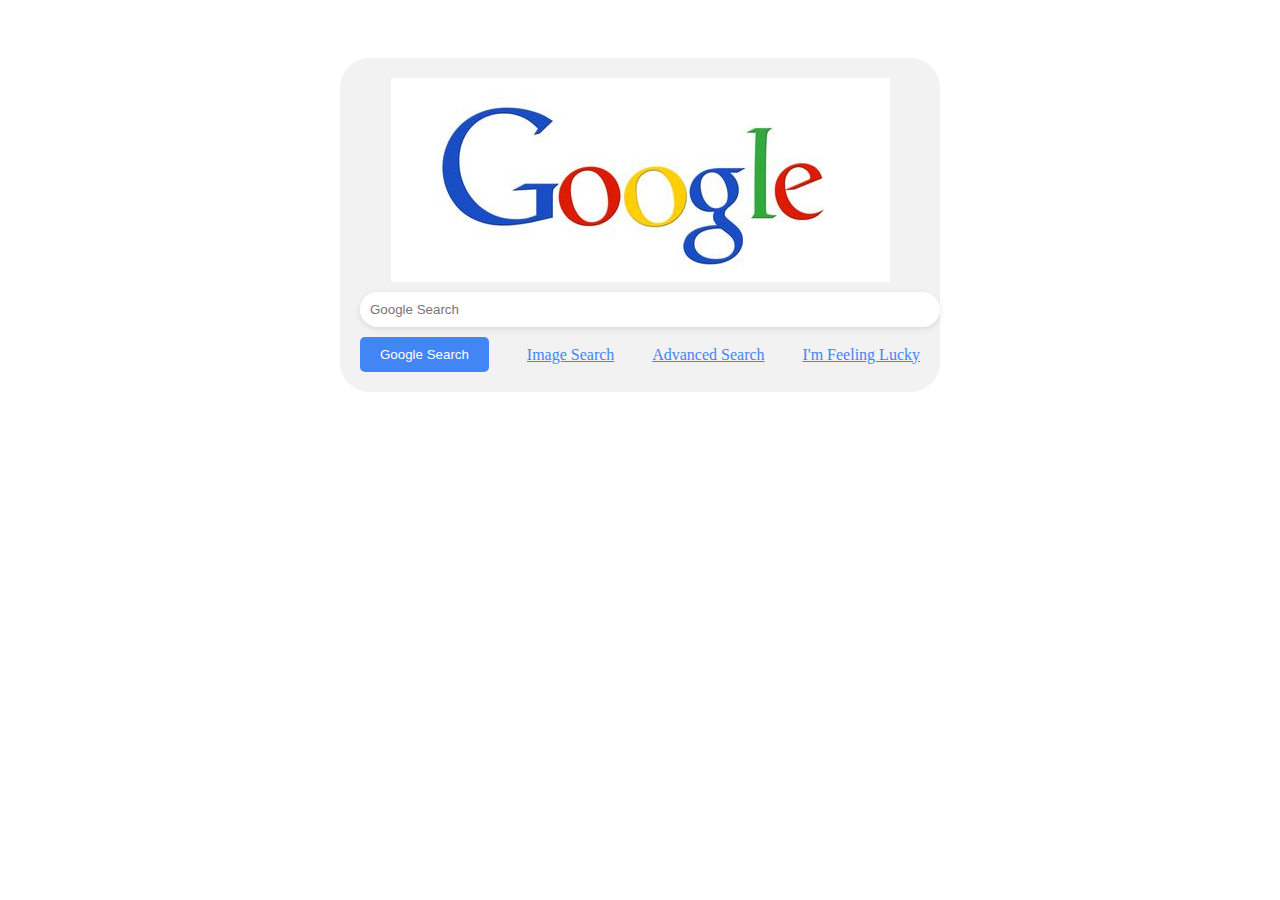
<file: pythonProject1/index.html>
<!DOCTYPE html>
<html lang="en">
<head>
    <meta charset="UTF-8">
    <title>Google Search</title>
    <link rel="stylesheet" href="style.css">
</head>
<body>
    <div class="google-search">
        <!-- Google logo and search bar -->
        <div class="search-container">
            <img src="googlelogo.jpeg" alt="Google logo">
            <form action="https://www.google.com/search" method="GET">
                <input type="text" name="q" class="search-bar" placeholder="Google Search">
                <div class="buttons">
                    <input type="submit" value="Google Search" class="button">
                    <a href="image_search.html">Image Search</a>
                    <a href="advanced_search.html">Advanced Search</a>
                     <a href="https://www.google.com/search?btnI=1&q=">I'm Feeling Lucky</a>
                </div>
            </form>
        </div>
    </div>
</body>
</html>
</file>
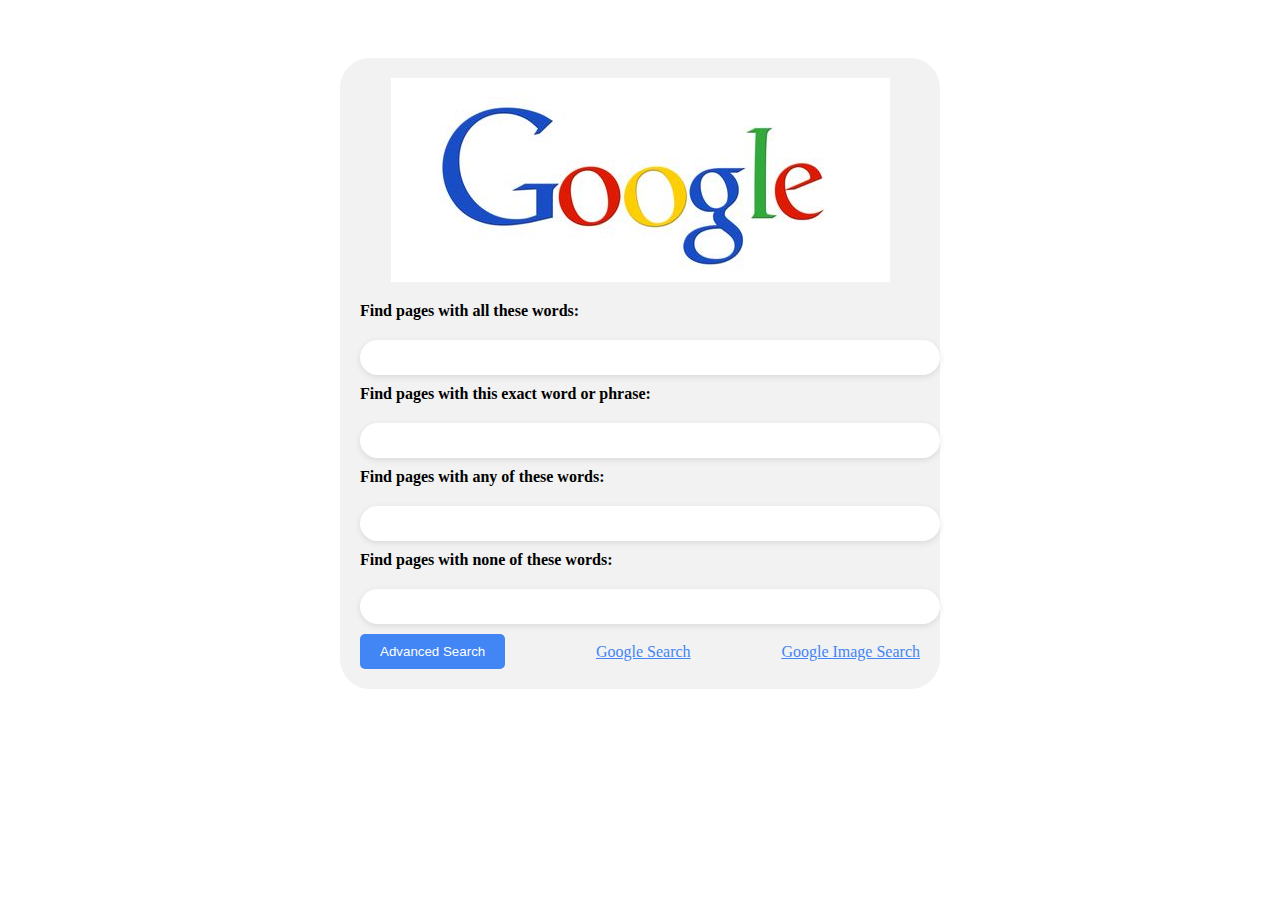
<file: pythonProject1/advanced_search.html>
<!DOCTYPE html>
<html lang="en">
<head>
    <meta charset="UTF-8">
    <title>Google Advanced Search</title>
    <link rel="stylesheet" href="style.css">
</head>
<body>
    <div class="google-search">
        <!-- Google logo and search bar -->
        <div class="search-container">
            <img src="googlelogo.jpeg" alt="Google logo">
            <form action="https://www.google.com/search" method="GET">
                <div class="advanced-search">
                    <label for="all-words">Find pages with all these words:</label>
                    <input type="text" id="all-words" name="as_q" class="search-bar">

                    <label for="exact-phrase">Find pages with this exact word or phrase:</label>
                    <input type="text" id="exact-phrase" name="as_epq" class="search-bar">

                    <label for="any-words">Find pages with any of these words:</label>
                    <input type="text" id="any-words" name="as_oq" class="search-bar">

                    <label for="none-words">Find pages with none of these words:</label>
                    <input type="text" id="none-words" name="as_eq" class="search-bar">
                </div>
                <div class="buttons">
                    <input type="submit" value="Advanced Search" class="button">
                    <a href="index.html">Google Search</a>
<a href="image_search.html">Google Image Search</a>
                </div>
            </form>
        </div>
    </div>
</body>
</html>
</file>
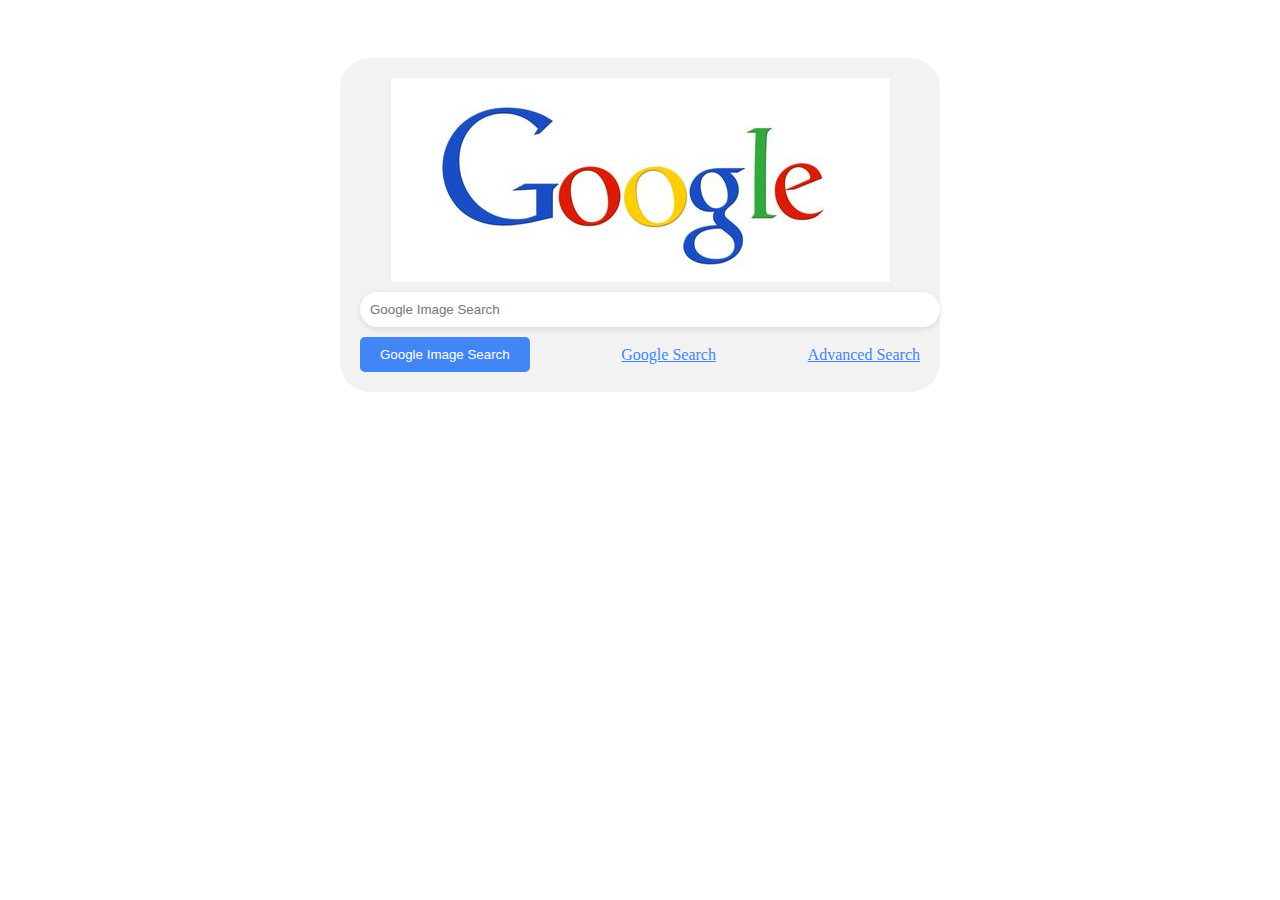
<file: pythonProject1/image_search.html>
<!DOCTYPE html>
<html lang="en">
<head>
    <meta charset="UTF-8">
    <title>Google Image Search</title>
    <link rel="stylesheet" href="style.css">
</head>
<body>
    <div class="google-search">
        <!-- Google logo and search bar -->
        <div class="search-container">
           <img src="googlelogo.jpeg" alt="Google logo">
            <form action="https://www.google.com/search" method="GET">
                <input type="text" name="tbm" value="isch" hidden>
                <input type="text" name="q" class="search-bar" placeholder="Google Image Search">
                <div class="buttons">
                    <input type="submit" value="Google Image Search" class="button">
                    <a href="index.html">Google Search</a>
                    <a href="advanced_search.html">Advanced Search</a>
                </div>
            </form>
        </div>
    </div>
</body>
</html>
</file>
<file: pythonProject1/style.css>
/* Google logo */
img {
    display: block;
    margin: auto;
}

/* Search container */
.google-search {
    max-width: 600px;
    margin: 0 auto;
    padding-top: 50px;
}

.search-container {
    background-color: #f2f2f2;
    border-radius: 30px;
    padding: 20px;
}

/* Search bar */
.search-bar {
    width: 100%;
    padding: 10px;
    margin: 10px 0;
    border: none;
    border-radius: 20px;
    box-shadow: 0px 2px 6px rgba(0, 0, 0, 0.1);
}

/* Buttons */
.buttons {
    display: flex;
    justify-content: space-between;
    align-items: center;
}

.button {
    background-color: #4285f4;
    color: #fff;
    border: none;
    border-radius: 5px;
    padding: 10px 20px;
    cursor: pointer;
}

/* Advanced search */
.advanced-search {
    margin-top: 20px;
}

.advanced-search label {
    display: block;
    margin-bottom: 10px;
    font-weight: bold;
}

a {
    color: #4285f4;
}
</file>
